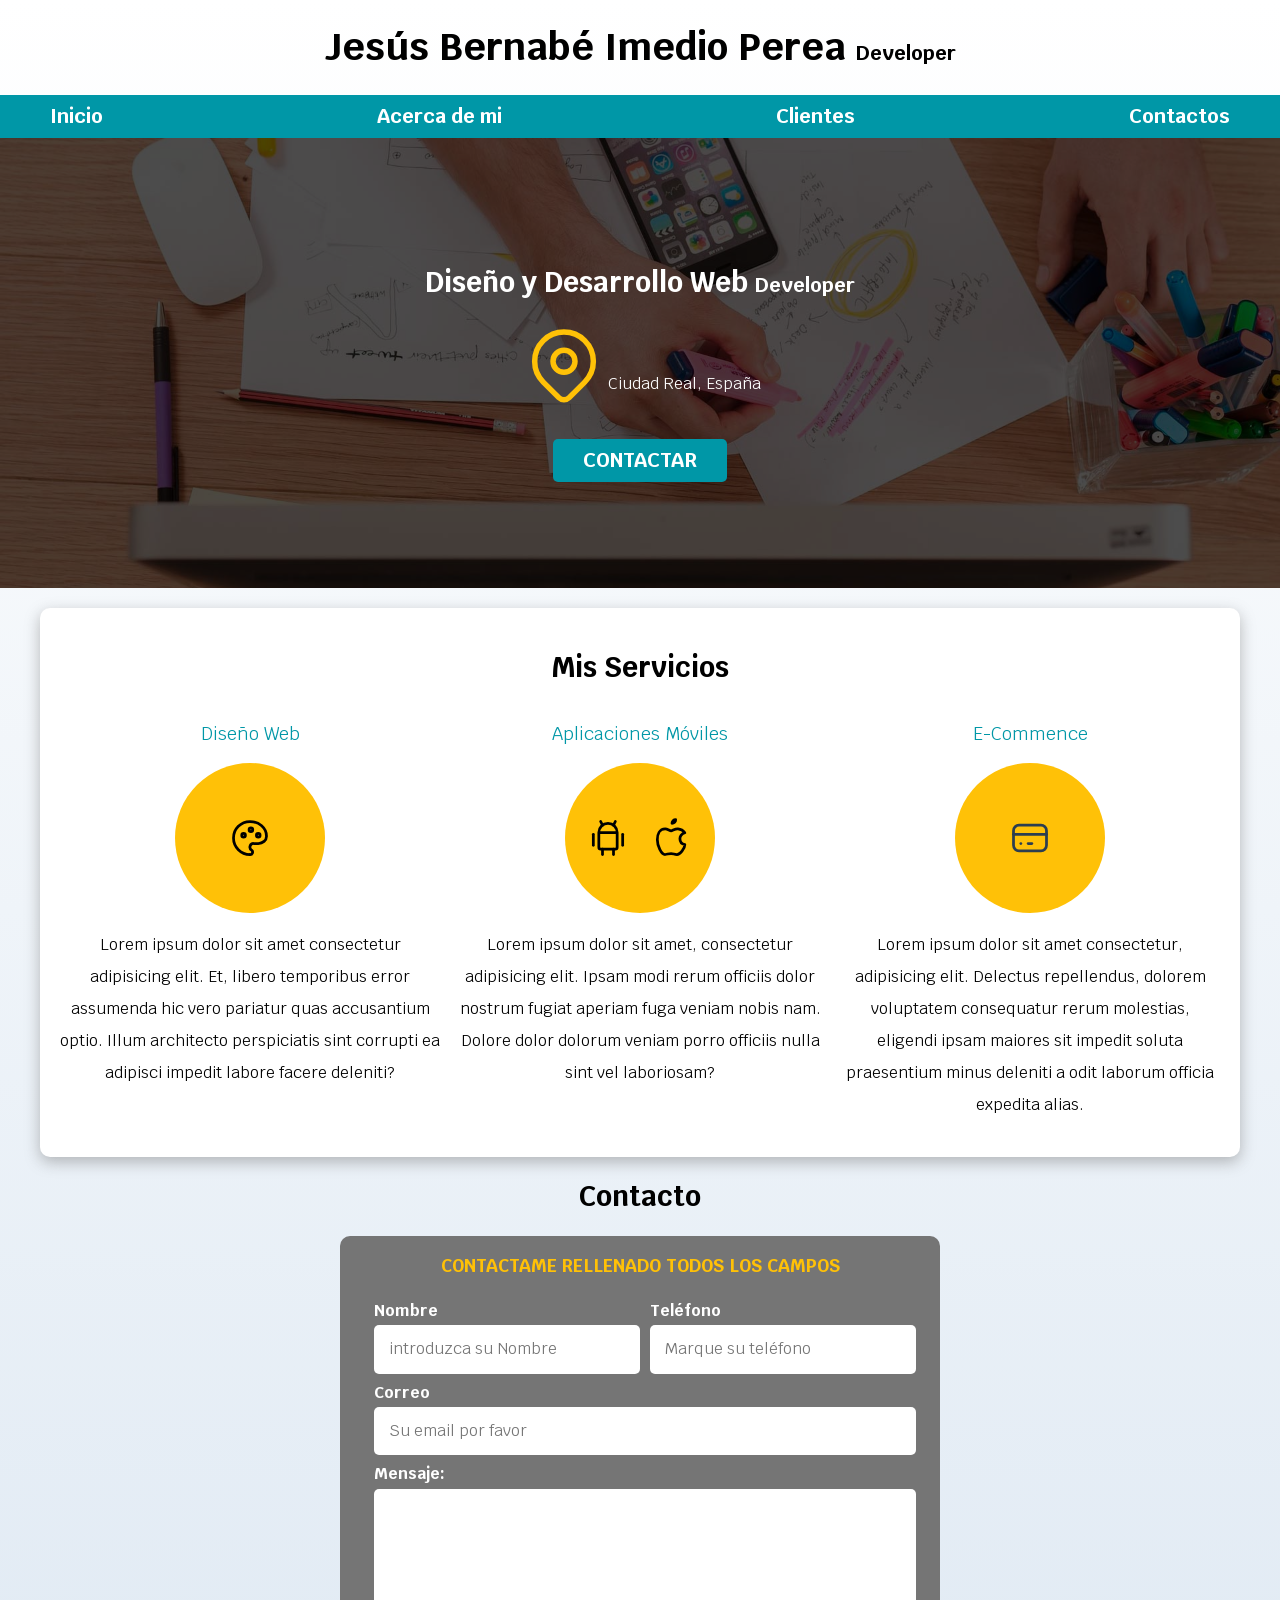
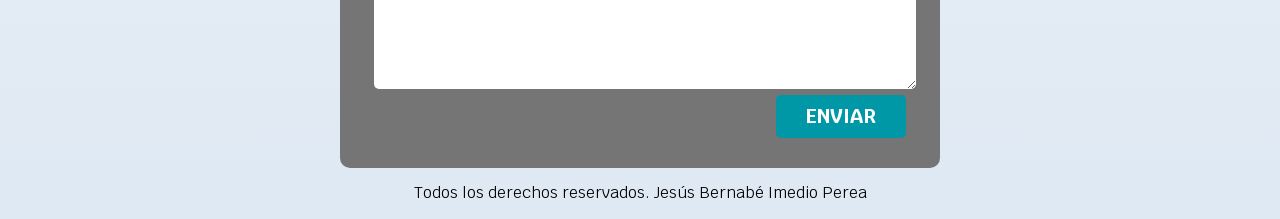
<file: index.html>
<!DOCTYPE html>
<html lang="en">

<head>
    <meta charset="UTF-8"> <!--encoding muestra acentos, ñ-->

    <!--El valor viewport únicamente será leído por móviles, tablets y dispositivos conectados a internet en general, en los que el tamaño de su navegador esté supeditado al tamaño de la pantalla del dispositivo (osea todos).

    En este ejemplo (que está ampliado en el tema: Responsive design) se indica que el ancho del contenido se adaptará al ancho de la pantalla del dispositivo y que el zoom (tamaño) inicial del contenido será del 100% 
    (para que el contenido no tenga que ampliarse por el usuario nada más acceder a la web y sea legible sin esfuerzo).-->
    <meta name="viewport" content="width=device-width, initial-scale=1.0"><!--informacion para el navegador-->

    <!--
    <meta name="description" content="Descripción de la página">
    
    Dentro del atributo content=" " escribiremos el texto que queremos que aparezca como descripcion de nuestra página cuando ésta aparezca dentro de los resultados de búsqueda de los buscadores. No influye en el posicionamiento, pero si puede condicionar a que los usuarios hagan clic y accedan en un mayor número a nuestra página.
    La longitud idónea no debe ser superior a 156 carácteres, para que el buscador no lo corte por donde más le convenga.
    -->


    <title>Desarrollador freeLance</title> <!--Se muestra en la pestaña del navegador.
    Además ser el que se muestre en las búsquedas de los diferentes buscadores y es un elemento importante
     (a nivel de SEO) para el posicionamiento de la página.-->

    <!-- el css se puede añadir aqui pero no es recomendacle. Mejor archivo aparte
     Son hojas en cascada eso quiere decir que el último estilo anula los anteriores
     a no ser que os anteriores sean mas ESPECIFICOS( el naegador siempre seleccionara
     el selector que mas especifique el elemento. Ver diapositiva)
     Se puede escribir selector, propiedad y valor en MAYUSCULAS pero no es recomendable
     
     Si usamos !important será el selector que se aplique
        span{
            color:green !important;
        }


     -->


    <!--
   <style>
        h1 {
            color: red;
            text-align: center;
        }

        h2 {
            color: blanchedalmond
        }

        H2 {
            color: blue
        }
    </style>
    -->


    <!-- añado NORMALIZE.CSS para normalizar código en distintos navegadores-->
    <link rel="preload" href="css/normalize.css" as="style">
    <link rel="stylesheet" href="css/normalize.css">

    <!-- añado familia de google fonts KRUB. Lo mejor es descargar solo la variante que necesitaremos y no toda la FAMILIA al completo porque se hara mas pesada nuestra web-->
    <link rel="preconnect" href="https://fonts.googleapis.com">
    <link rel="preconnect" href="https://fonts.gstatic.com" crossorigin>
    <link
        href="https://fonts.googleapis.com/css2?family=Krub:ital,wght@0,200;0,300;0,400;0,500;0,600;0,700;1,200;1,300;1,400;1,500;1,600;1,700&display=swap"
        rel="stylesheet">

    <!-- si queremos que nuestra web sea más rápida usamos PRELOAD-->
    <link rel="preload" href="css/styles.css" as="style">
    <!--enlazamos archivo css externo, la relacion con el documento actual es hoja de estilo y el tipo de la hoja todo esto no es necasario. 
    A veces el type da error type="txt/css"-->
    <link href="css/styles.css" rel="stylesheet">

</head>

<body>

    <!-- 1.lo primero que definimos es el texto de cada apartado, p, h1, h2 etc
     
    2. agrupamos medinate etiquetas html header, footer,nav,main ( para el contenido principal),section,article para entrada de blog o noticia, aside
    para barra lateral y div cuando no se usa ninguno de los anteriores-->

    <!--menu navegacion-->

    <!--regla es que solo puede haber un h1 por archivo html, 
    el navegador no nos va a dar error pero debemos hacer buenas prácticas-->

    <!-- todos los heading como h1,h2 etc l ser contenido importante deben tener un header y los demas section. Header solo puedde haber uno-->

    <!--no se recomienda usar todo con mayusculas eso se modificará con css -->

    <header>
        <h1 class="titulo">Jesús Bernabé Imedio Perea <span>Developer</span></h1>
    </header>

    <!-- MENÚ DE NAVEGACIÓN con clase nav background-->
    <div class="nav-bg">
        <!--barra de navegación, como el menu es de un solo nivel no se usa ul, ol etc..directamente creamos los enlaces-->
        <nav class="navegacion-principal contenedor">
            <!-- si hay muchos enlaces se usa nav para agruparlos-->
            <!-- el enlace tiene como atributo href y la imagen src
         
        si aun no tenemos la pagina del enlace pondremos el #-->
            <a href="#">Inicio</a>
            <a href="#">Acerca de mi</a>
            <a href="#">Clientes</a>
            <a href="#">Contactos</a>

        </nav>
    </div> <!-- .nav-bg -->



    <!-- A VECES NOS PUEDEN PEDIR EN NUESTRO TRABAJO ELIMINAR UNA PARTE Y CONVIENE ANULARLA CON COMENTARIOS POR SI LUEGO NOS PIDEN QUE
     LA VOLVAMOS A METER por ejemplo el menú de navegación anterior-->



    <!-- si puede haber varios h2,h3, etc-->
    <!--APARTADO VIDEO 37-->
    <section class="hero"> <!--definimos clase HERO en section para poder trbajar con CSS-->
        <!-- incorporamos imagen.Recomendado que este en carpeta image, img etc.. a través de css con clase hero-->

        <!--creo un DIV con clase para trabajar con todo el contenido de section-->
        <div class="contenido-hero">

            <!-- CSS A LOS HEADINGS 
             eliminamos esta clase para el posicionamiento tanto vretical como horizontal Video 40
            <h2 class="titulo">Diseño y Desarrollo Web <span>Developer</span></h2>
            -->

            <h2 class="titulo">Diseño y Desarrollo Web <span>Developer</span></h2>

            <div class="ubicacion">
                <!-- tabler icons o heroicons son repositorio con svg(scalable vector graphic) Se puede hacer muy grande sin distorsionar
            y los navegadores lo soportan bastante bien. También existe fontawesome
     
            Vamos a la web y seleccionamos lo cual nos copia el icono. hora desde aqui copiamos-->
                <svg xmlns="http://www.w3.org/2000/svg" class="icon icon-tabler icon-tabler-map-pin" width="88"
                    height="88" viewBox="0 0 24 24" stroke-width="1.5" stroke="#ffC107" fill="none"
                    stroke-linecap="round" stroke-linejoin="round">
                    <path stroke="none" d="M0 0h24v24H0z" fill="none" />
                    <path d="M9 11a3 3 0 1 0 6 0a3 3 0 0 0 -6 0" />
                    <path d="M17.657 16.657l-4.243 4.243a2 2 0 0 1 -2.827 0l-4.244 -4.243a8 8 0 1 1 11.314 0z" />
                </svg>
                <p>Ciudad Real, España</p>

            </div>
            <a class="boton" href="#"> Contactar</a>
        </div> <!-- .contenido-hero -->

    </section>

    <!--MAIN hace referencia a la sección principal de nuestra página la cúal tendrá 3 secciones bien definidas
     reutilizaremos nuestra clase .contenedor-->
    <main class="contenedor sombra">
        <!-- si ponemos solo la p y damos a tabulador nos mostrara las etiquetas tanto de apaertura como de cierre-->
        <h2>Mis Servicios</h2>

        <!--a veces el cliente o nos ha pasado aun el texto que debe tener la página
    pero nosoros queremos saber como quedaria para ello usamos lorem Ipsum visitandoo su pagina https://lipsum.com/
    para ver como quedaria la pagina con varios parrafos.
    
    Si ponemos lorem y damos al tabulador mostrara texto-->



        <!-- Creo un div que englobe los 3 section para aplicarles GRID(video 45)-->
        <div class="servicios">

            <section class="servicio">
                <h3>Diseño Web</h3>

                <!-- Creo div para agrupar iconos porque uno de los section tiene 2 iconos-->
                <div class="iconos">
                    <svg xmlns="http://www.w3.org/2000/svg" class="icon icon-tabler icon-tabler-palette" width="44"
                        height="44" viewBox="0 0 24 24" stroke-width="1.5" stroke="#000000" fill="none"
                        stroke-linecap="round" stroke-linejoin="round">
                        <path stroke="none" d="M0 0h24v24H0z" fill="none" />
                        <path
                            d="M12 21a9 9 0 0 1 0 -18c4.97 0 9 3.582 9 8c0 1.06 -.474 2.078 -1.318 2.828c-.844 .75 -1.989 1.172 -3.182 1.172h-2.5a2 2 0 0 0 -1 3.75a1.3 1.3 0 0 1 -1 2.25" />
                        <path d="M8.5 10.5m-1 0a1 1 0 1 0 2 0a1 1 0 1 0 -2 0" />
                        <path d="M12.5 7.5m-1 0a1 1 0 1 0 2 0a1 1 0 1 0 -2 0" />
                        <path d="M16.5 10.5m-1 0a1 1 0 1 0 2 0a1 1 0 1 0 -2 0" />
                    </svg>
                </div>
                <!--icon-->

                <p>Lorem ipsum dolor sit amet consectetur adipisicing elit. Et, libero temporibus error assumenda hic
                    vero
                    pariatur
                    quas accusantium optio. Illum architecto perspiciatis sint corrupti ea adipisci impedit labore
                    facere
                    deleniti?</p>
            </section>

            <section class="servicio">
                <h3>Aplicaciones Móviles</h3>

                <div class="iconos">
                    <!--icon android-->
                    <svg xmlns="http://www.w3.org/2000/svg" class="icon icon-tabler icon-tabler-brand-android"
                        width="44" height="44" viewBox="0 0 24 24" stroke-width="1.5" stroke="#000000" fill="none"
                        stroke-linecap="round" stroke-linejoin="round">
                        <path stroke="none" d="M0 0h24v24H0z" fill="none" />
                        <path d="M4 10l0 6" />
                        <path d="M20 10l0 6" />
                        <path d="M7 9h10v8a1 1 0 0 1 -1 1h-8a1 1 0 0 1 -1 -1v-8a5 5 0 0 1 10 0" />
                        <path d="M8 3l1 2" />
                        <path d="M16 3l-1 2" />
                        <path d="M9 18l0 3" />
                        <path d="M15 18l0 3" />
                    </svg>
                    <!--icon apple-->
                    <svg xmlns="http://www.w3.org/2000/svg" class="icon icon-tabler icon-tabler-brand-apple" width="44"
                        height="44" viewBox="0 0 24 24" stroke-width="1.5" stroke="#000000" fill="none"
                        stroke-linecap="round" stroke-linejoin="round">
                        <path stroke="none" d="M0 0h24v24H0z" fill="none" />
                        <path
                            d="M8.286 7.008c-3.216 0 -4.286 3.23 -4.286 5.92c0 3.229 2.143 8.072 4.286 8.072c1.165 -.05 1.799 -.538 3.214 -.538c1.406 0 1.607 .538 3.214 .538s4.286 -3.229 4.286 -5.381c-.03 -.011 -2.649 -.434 -2.679 -3.23c-.02 -2.335 2.589 -3.179 2.679 -3.228c-1.096 -1.606 -3.162 -2.113 -3.75 -2.153c-1.535 -.12 -3.032 1.077 -3.75 1.077c-.729 0 -2.036 -1.077 -3.214 -1.077z" />
                        <path d="M12 4a2 2 0 0 0 2 -2a2 2 0 0 0 -2 2" />
                    </svg>
                </div>

                <p>Lorem ipsum dolor sit amet, consectetur adipisicing elit. Ipsam modi rerum officiis dolor nostrum
                    fugiat
                    aperiam fuga veniam nobis nam. Dolore dolor dolorum veniam porro officiis nulla sint vel laboriosam?
                </p>
            </section>

            <section class="servicio">
                <h3>E-Commence</h3>

                <div class="iconos">
                    <!--icon-->
                    <svg xmlns="http://www.w3.org/2000/svg" class="icon icon-tabler icon-tabler-credit-card" width="44"
                        height="44" viewBox="0 0 24 24" stroke-width="1.5" stroke="#2c3e50" fill="none"
                        stroke-linecap="round" stroke-linejoin="round">
                        <path stroke="none" d="M0 0h24v24H0z" fill="none" />
                        <path d="M3 5m0 3a3 3 0 0 1 3 -3h12a3 3 0 0 1 3 3v8a3 3 0 0 1 -3 3h-12a3 3 0 0 1 -3 -3z" />
                        <path d="M3 10l18 0" />
                        <path d="M7 15l.01 0" />
                        <path d="M11 15l2 0" />
                    </svg>

                </div>


                <p>Lorem ipsum dolor sit amet consectetur, adipisicing elit. Delectus repellendus, dolorem voluptatem
                    consequatur rerum molestias, eligendi ipsam maiores sit impedit soluta praesentium minus deleniti a
                    odit
                    laborum officia
                    expedita alias.</p>
            </section>

        </div> <!-- .servicios-->

    </main>

    <!-- sección corresppondiente al formulario de contacto, que se enviara par registrar en el servidor PHP-->
    <section>
        <h2>Contacto</h2>
        <form class="formulario" action="enviar.php" method="POST">
            <!--action es la ruta del archivo que procesara el formulario, method es el metodo de envio de datos-->
            <fieldset> <!--recuadro que engloba todo el formulario-->
                <legend> Contactame rellenado todos los campos</legend>


                <div class="contenedor-campos"> <!-- para luego applicar CSS agruparemos cada campo mediante un DIV-->

                    <!-- para luego applicar CSS agruparemos cada campo mediante un DIV-->

                    <!-- campo NOMBRE-->
                    <div class="campo">
                        <label>Nombre</label>
                        <input class="input-text" type="text" placeholder="introduzca su Nombre"></input> <!--type text es por defecto-->
                        <!-- de tipo text aparecieron otros para por ejemplo dispositivo movil ej tel. Que al seleccionar nos abre el telefono, text nos abrira el teclado, email para
                 que aparezca @, number etc.. ESTA FORMA TAMBIEN VALIDA ACEPTANDO SOLO LOS DATOS VÁLIDOS-->
                    </div>


                    <!-- campo TELEFONO-->
                    <div class="campo">
                        <label>Teléfono</label>
                        <input class="input-text" type="tel" placeholder="Marque su teléfono">
                    </div>

                    <!-- campo CORREO-->
                    <div class="campo">
                        <label>Correo</label>
                        <input class="input-text" type="email" placeholder="Su email por favor" />
                    </div>

                    <!-- campo MENSAJE-->
                    <div class="campo">
                        <label>Mensaje:</label>
                        <textarea class="input-text"></textarea>
                    </div>


                </div> <!-- .contenedor-campos -->
                <!-- boton enviar se puede hacer de estaas dos formas -->
                <div class="alinear-derecha flex">
                    <input class="boton w-sm-100" type="submit" value="Enviar">
                    <!-- o bien de esta forma pero no es recomendable porque no es semántico y no es accesible para personas con discapacidad visual que usan lectores de pantalla
                    <button type="submit">Enviar</button>
                -->
                </div>



            </fieldset>

        </form>
    </section>

    <footer class="footer">
        <p>Todos los derechos reservados. Jesús Bernabé Imedio Perea</p>
    </footer>

</body>

</html>
</file>
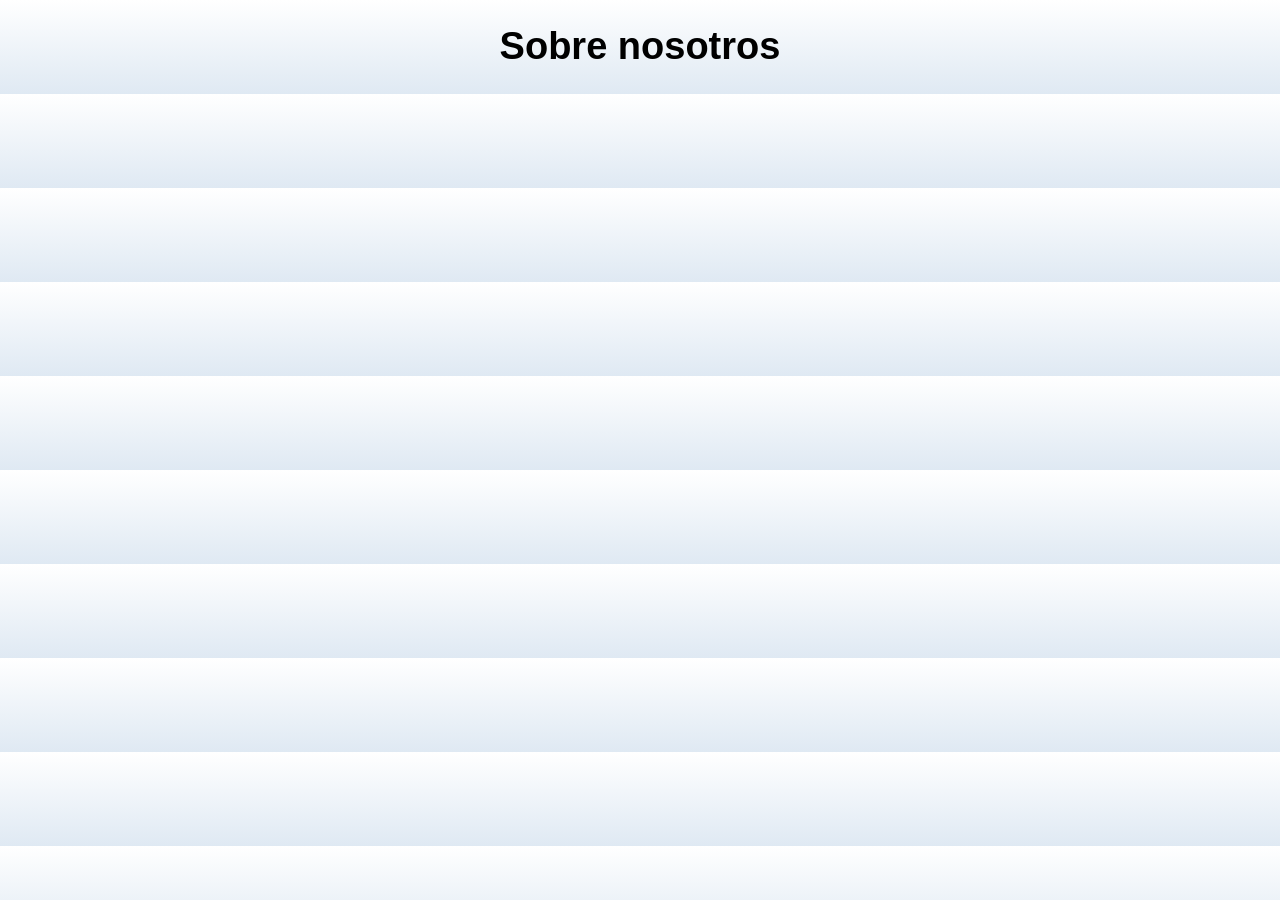
<file: nosotros.html>
<!DOCTYPE html>
<html lang="en">
<head>
    <meta charset="UTF-8">
    <meta name="viewport" content="width=device-width, initial-scale=1.0">
    <title>Nosotros</title>
    <!-- si queremos que nuestra web sea más rápida usamos PRELOAD-->
    <link rel="preload" href="css/styles.css" as="style">
    <!--enlazamos archivo css externo, la relacion con el documento actual es hoja de estilo y el tipo de la hoja todo esto no es necasario-->
    <link href="css/styles.css" rel="stylesheet">
</head>
<body>
    <h1>Sobre nosotros</h1>
</body>
</html>
</file>
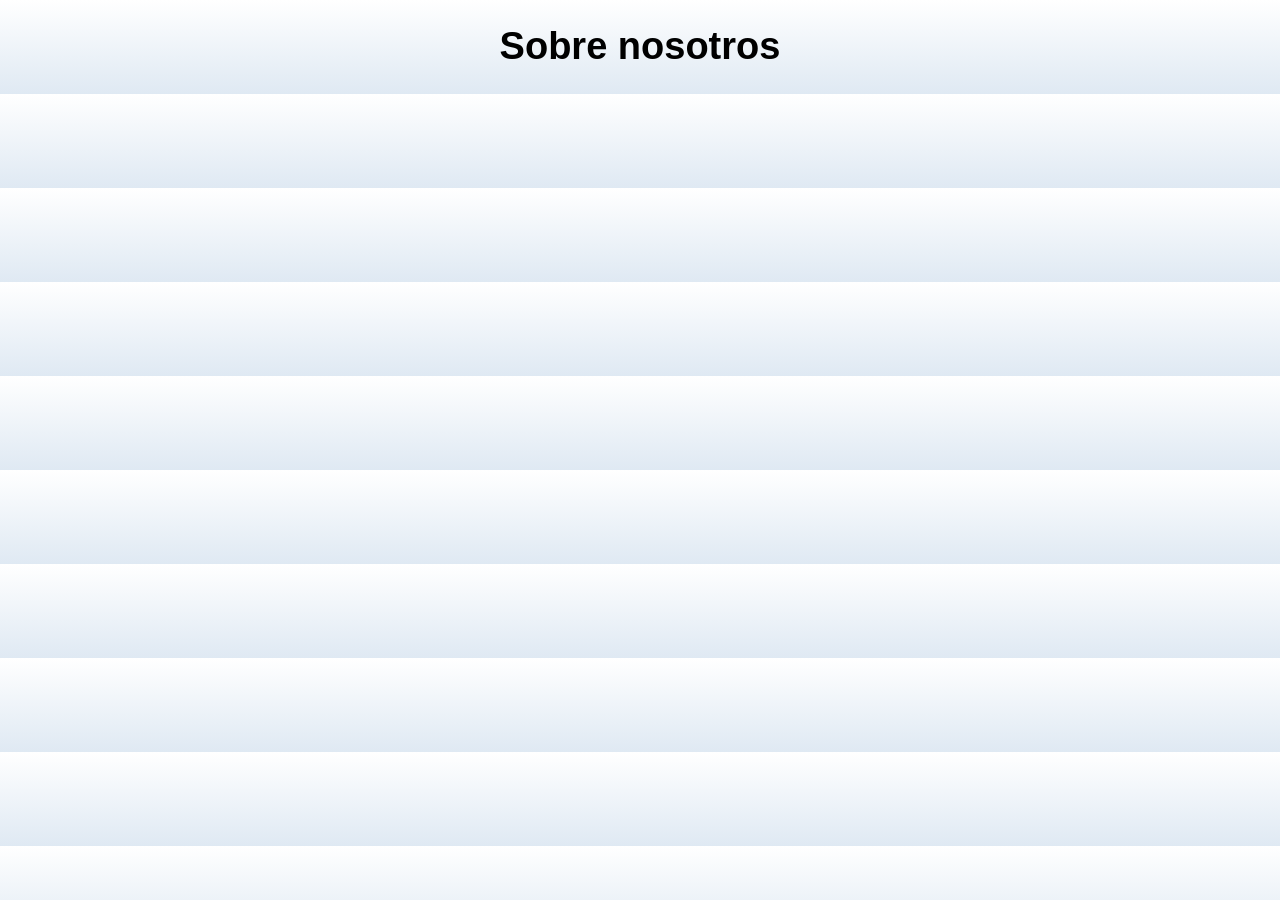
<file: sobreMi.html>
<!DOCTYPE html>
<html lang="en">
<head>
    <meta charset="UTF-8">
    <meta name="viewport" content="width=device-width, initial-scale=1.0">
    <title>Nosotros</title>
    <!-- si queremos que nuestra web sea más rápida usamos PRELOAD-->
    <link rel="preload" href="css/styles.css" as="style">
    <!--enlazamos archivo css externo, la relacion con el documento actual es hoja de estilo y el tipo de la hoja todo esto no es necasario-->
    <link href="css/styles.css" rel="stylesheet">
</head>
<body>
    <h1>Sobre nosotros</h1>
</body>
</html>
</file>
<file: css/styles.css>
:root {
    --blanco: #ffffff;
    --oscuro: #212121;
    --primario: #FFC107;
    --secundario: #0097A7;
    --gris: #757575;
    --grisClaro: #DFE9F3;
}
/*  Globales **/
html {
    font-size: 62.5%;
    box-sizing: border-box; /* Hack para Box Model--https://www.paulirish.com/2012/box-sizing-border-box-ftw/ Paul Irish es desarrollador de google Chrome. Se pone esto para
    optimizar el modelo de cajas. Si tenemos un elelemnto de 450 px y le aplicamos padding, seguira midiendo 450 px y no 450 px + padding, ajustandolo automaticamente **/
    scroll-snap-type: y mandatory;/* Habilita el scroll snap en el eje vertical y lo hace obligatorio. Si pongo x mandatory el scroll sera de izquierda a derecha
    Antes este scroll se hacia con javaScript pero ahora no es necesario */
}
/** Scroll Snap

    - No funiona en todos los navegadores.

**/
.servicios,
.navegacion-principal,
.formulario {
    scroll-snap-align: center;/* Alinea el elemento al centro del contenedor de desplazamiento cuando se detiene el desplazamiento */
    scroll-snap-stop: always;/* Asegura que el elemento se detenga siempre en su posición de snap, incluso si el usuario intenta desplazarse rápidamente */
}

/** Box Model /* Hack para Box Model--https://www.paulirish.com/2012/box-sizing-border-box-ftw/ Paul Irish es desarrollador de google Chrome. Se pone esto para
    optimizar el modelo de cajas **/
*, *:before, *:after {
    box-sizing: inherit;/* Aplica el box-sizing a todos los elementos * y a sus pseudo-elementos *:before y after. Son pseudoelementos que hace que se muestre el contenido pero no se 
    puede ver con las herramientas de desarrollo porque no existe en el DOM. */
    /*
    .titulo:after{
    content: 'Esto va despuesd del contenido de titulo'; La frase aparece despues del contenido de titulo, pero no se puede ver con las herramientas de desarrollo. No existe.
    }
    */
}
body {
    /*rem, abreviatura de «root em», se refiere a la unidad de medida relativa que se basa en el tamaño de fuente raíz del documento.
     Esto significa que 1rem es igual al tamaño de fuente raíz, 
    que por defecto es 16px en la mayoría de los navegadores.
    
    Una técnica común es establecer un tamaño de fuente base en el selector ‘html’ 
    y luego usar rem para dimensionar todos los elementos relativamente a ese tamaño base. Por ejemplo:*/
    font-size: 16px; /* Como hemos definido que 1rem = 16px y en el html el font-size: 62.5%, eso hace que el REM para nuestro proyecto sea igual a 10px */
    font-family: 'Krub', sans-serif;
    background-image: linear-gradient(to top, var(--grisClaro) 0%, var(--blanco) 100% );
}
.contenedor {
    max-width: 120rem;
    margin: 0 auto;
}
.boton {
    background-color: var(--secundario);
    color: var(--blanco);
    padding: 1rem 3rem; /* cada vez que determinemos 1 rem haremos referencia a 10px, por lo tanto el padding es de 10px 30px */
    margin-top: 3rem;
    font-size: 2rem;
    text-decoration: none;
    text-transform: uppercase;
    font-weight: bold;
    border-radius: .5rem;
    width: 90%;
    text-align: center;
    border: none;
}
@media (min-width: 768px) {
    .boton {
        width: auto;
    }
}
/* Pseudo clase hover para el boton, aparce una mano **/
.boton:hover {
    cursor: pointer;
}

/* Sombra esta generada con CCS Matic  https://www.cssmatic.com
se permite tambien generar gradientes y otras utilidades **/
.sombra {
    /**-webkit los navegadores Chrome, Safari y Opera utilizan el prefijo -webkit- para habilitar características experimentales o específicas de la plataforma. En la web caniuse.com se puede ver que navegadores soportan o no ciertas propiedades de CSS. **/
    box-shadow: 0px 5px 15px 0px rgba(112,112,112,0.48);
    background-color: var(--blanco);
    padding: 2rem;
    border-radius: 1rem;
}

/* Tipografia */
h1 {
    font-size: 3.8rem;
}
h2 {
    font-size: 2.8rem;
}
h3 {
    font-size: 1.8rem;
}
h1,h2,h3 {
    text-align: center;
}


/* Titulos */
.titulo span {
    font-size: 2rem;
}

/** ---------------- Utilidades -----------------**/
.w-sm-100 {
    width: 100%;
}
@media (min-width: 768px) {
    .w-sm-100 {
        width: auto;
    }
}
.flex {
    display: flex;
}


.alinear-derecha {
    justify-content: flex-end;
}



/* Navegacion Principal */
.nav-bg {
    background-color: var(--secundario);
}
.navegacion-principal {
    display: flex;
    flex-direction: column;
}
@media (min-width: 768px) {
    .navegacion-principal {
        flex-direction: row;
        justify-content: space-between;
    }
}

.navegacion-principal a {
    display: block;
    text-align: center;
    color: var(--blanco);
    text-decoration: none;
    font-size: 2rem;
    font-weight: 700;
    padding: 1rem;
}
.navegacion-principal a:hover {
    background-color: var(--primario);
    color: var(--oscuro);
}

/* Hero */
.hero {
    background-image: url(../img/hero.jpg);
    background-repeat: no-repeat;
    background-size: cover;
    height: 450px;
    position: relative;
    margin-bottom: 2rem;
}
.contenido-hero {
    position: absolute;
    background-color: rgba( 0,0,0, .7 ); /** Anterior **/
    background-color: rgb( 0 0 0 / 70% );
    width: 100%;
    height: 100%;

    display: flex;
    flex-direction: column;
    align-items: center;
    justify-content: center;

}
.contenido-hero h2, 
.contenido-hero p {
    color: var(--blanco);
}
.contenido-hero .ubicacion {
    display: flex;
    align-items: flex-end;
}




/** Servicios **/
@media (min-width: 768px) {
    .servicios {
        display: grid;
        grid-template-columns: repeat(3, 1fr);/*Repite 3 veces 1 fraccion por lo que crea 3 columnas iguales*/
        column-gap: 1rem;
    }
}

.servicio {
    display: flex;
    flex-direction: column;
    align-items: center;
}
.servicio h3 {
    color: var(--secundario);
    font-weight: normal;
}
.servicio p {
    line-height: 2;
    text-align: center;
}
.servicio .iconos {
    height: 15rem;
    width: 15rem;
    background-color: var(--primario);
    border-radius: 50%;
    display: flex;
    justify-content: space-evenly;
    align-items: center;
}

/** formulario de Contacto **/
.formulario {
    background-color: var(--gris);
    width: min( 60rem, 100% ); /** Utilizar el valor más pequeño. A la funicon min se le pasan 2 parametros y se le aplica el valor mas pequeño 60rem o 100%, lo que sea menor. Esta funcion nos permite ahorrarnos media que **/
    margin: 0 auto;
    padding: 2rem;
    border-radius: 1rem;
}

.formulario fieldset {
    border: none;
}
.formulario legend {
    text-align: center;
    font-size: 1.8rem;
    text-transform: uppercase;
    font-weight: 700;
    margin-bottom: 2rem;
    color: var(--primario);
}

@media (min-width: 768px) {
    .contenedor-campos {
        display: grid;
        grid-template-columns: 50% 50%;
        grid-template-rows: auto auto 20rem ;
        column-gap: 1rem;
    }

    /** Los campos 3 y 4 (mensaje y correo) se extienden a lo ancho de las dos columnas, son pseudoselectores. De todas las clases campo con nth-child seleccionamos los que queremos empezando por 1 que sera el primer campo **/
    .campo:nth-child(3),
    .campo:nth-child(4) {
        grid-column: 1 / 3;
    }
}
/** Campos del formulario **/
.campo {
    margin-bottom: 1rem;
}
.campo label {
    color: var(--blanco);
    font-weight: bold;
    margin-bottom: .5rem;
    display: block;
}
.campo textarea {
    height: 20rem;
}

/** Una forma de aplicar estilos a varios elementos es separarlos con comas, en este caso a los input de tipo text, email, tel y al textarea. 

.campo input[type="text"], .campo input[type="email"], .campo input[type="tel"], .campo textarea {
    width: 100%;
    border: none;
    padding: 1.5rem;
    border-radius: .5rem;
}
 **/

/** clase para los input del formulario**/
.input-text {
    width: 100%;
    border: none;
    padding: 1.5rem;
    border-radius: .5rem;
}


/** Footer **/
.footer {
    text-align: center;
}
</file>
